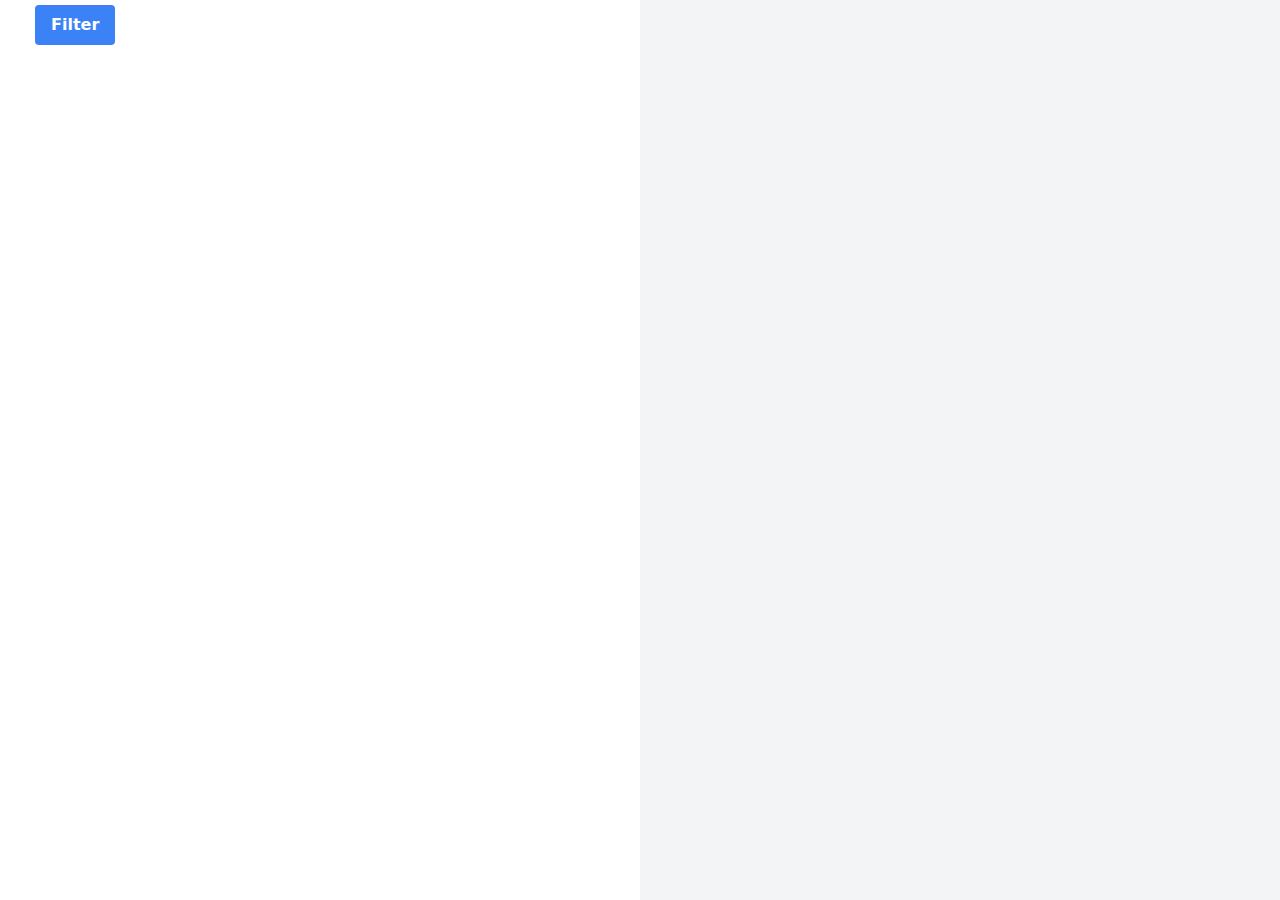
<file: index.html>
<!doctype html> <html lang=en> <head> <meta charset=utf-8> <meta content="width=device-width,initial-scale=1" name=viewport> <meta content=#333333 name=theme-color> <base href=/ > <link href=global.css rel=stylesheet> <link href=main.css rel=stylesheet> <link href=manifest.json rel=manifest crossorigin=use-credentials> <link href=favicon.png rel=icon type=image/png> <script>__SAPPER__={baseUrl:"",preloaded:[void 0,{apartments:[]}]};if('serviceWorker' in navigator)navigator.serviceWorker.register('/service-worker.js');(function(){try{eval("async function x(){}");var main="/client/client.f352842a.js"}catch(e){main="/client/legacy/client.991f4525.js"};var s=document.createElement("script");try{new Function("if(0)import('')")();s.src=main;s.type="module";s.crossOrigin="use-credentials";}catch(e){s.src="/client/shimport@2.0.4.js";s.setAttribute("data-main",main);}document.head.appendChild(s);}());</script> <link href=client/client-0391c521.css rel=stylesheet><link href=client/index-25b418c9.css rel=stylesheet> <title>polska-nedvi.ga</title> <link href=/client/client.f352842a.js rel=modulepreload as=script crossorigin=use-credentials><link href=/client/client-0391c521.css rel=preload as=style><link href=/client/index.84daf467.js rel=modulepreload as=script crossorigin=use-credentials><link href=/client/inject_styles.5607aec6.js rel=modulepreload as=script crossorigin=use-credentials><link href=/client/index-25b418c9.css rel=preload as=style></head> <body> <div id=sapper> <main class=svelte-1tv9nbq> <div class=flex><div class="flex-1 h-screen"><div class="map svelte-1e5ztqj"><button class="bg-blue-500 filter-btn font-bold hover:bg-blue-600 px-4 py-2 rounded svelte-hg5e4v text-white">Filter </button> </div></div> <div class="flex-1 h-screen absolute bg-gray-100 lg:w-1/2 overflow-auto sm:relative w-full"><div class="svelte-1he1ex4 virtual-list-wrapper" style=height:700px;width:100%> <div class="svelte-1he1ex4 virtual-list-inner" style=flex-direction:column;height:0></div> </div></div> </div></main> </div>
</file>
